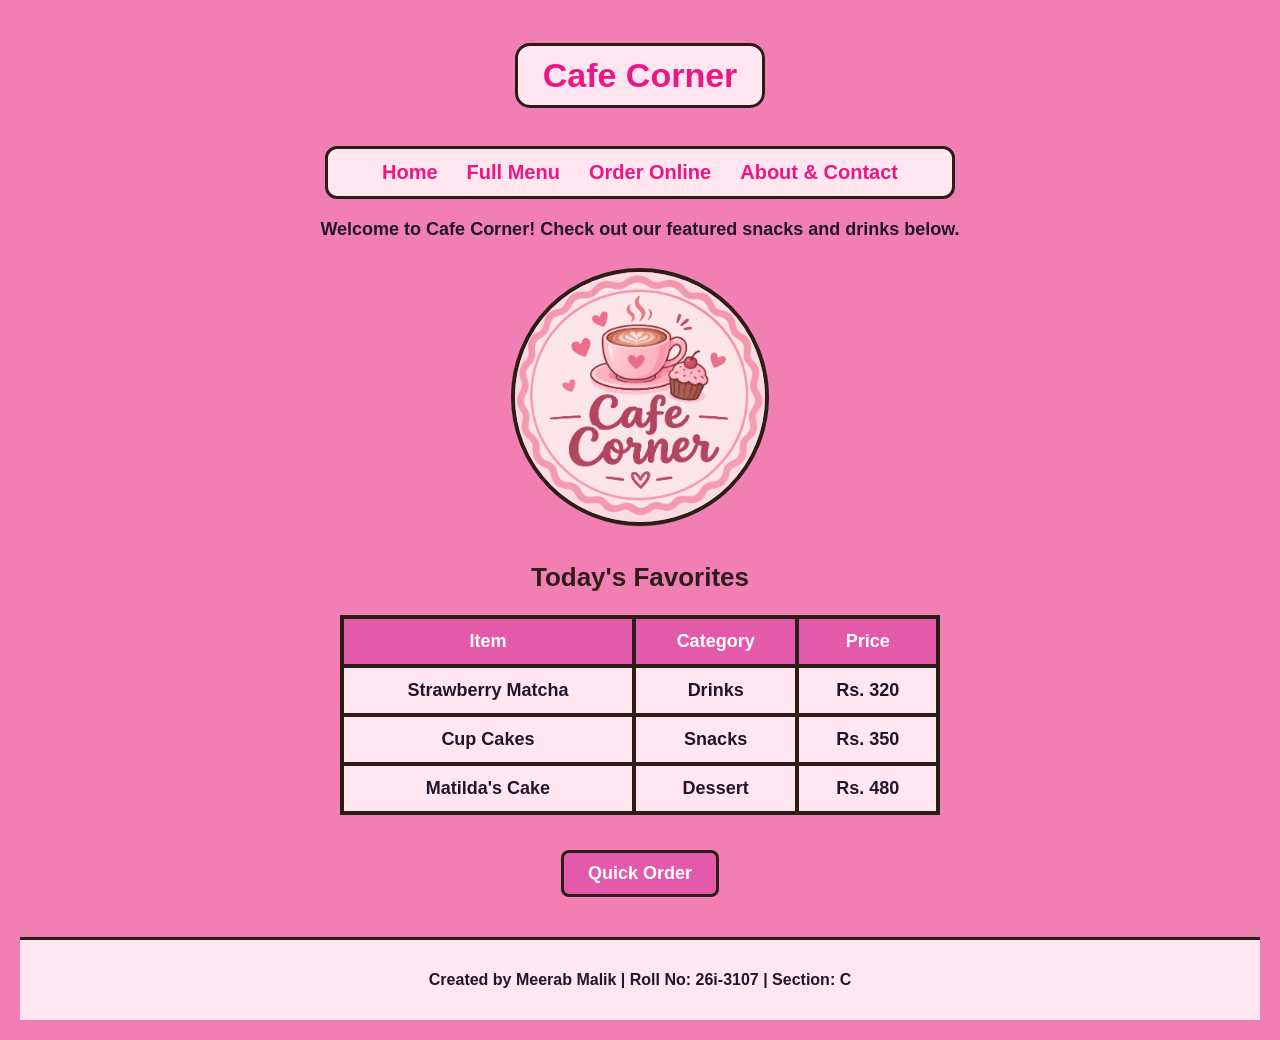
<file: index.html>
<!-- Name: Meerab Malik No: i263107 Section: C -->
<!DOCTYPE html>
<html lang="en">
<head>
  <meta charset="UTF-8">
  <title>Cafe Corner - Home</title>
  <link rel="stylesheet" href="style.css">
</head>
<body>

  <header>
    <h1>Cafe Corner</h1>
    <nav>
      <a href="index.html">Home</a>
      <a href="menu.html">Full Menu</a>
      <a href="order.html">Order Online</a>
      <a href="about.html">About & Contact</a>
    </nav>
  </header>

  <p>Welcome to Cafe Corner! Check out our featured snacks and drinks below.</p>

  <img src="image.jpg" alt="Cafe Corner Logo" width="250">

  <h2>Today's Favorites</h2>
  <table>
    <tr>
      <th>Item</th>
      <th>Category</th>
      <th>Price</th>
    </tr>
    <tr>
      <td>Strawberry Matcha</td>
      <td>Drinks</td>
      <td>Rs. 320</td>
    </tr>
    <tr>
      <td>Cup Cakes</td>
      <td>Snacks</td>
      <td>Rs. 350</td>
    </tr>
    <tr>
      <td>Matilda's Cake</td>
      <td>Dessert</td>
      <td>Rs. 480</td>
    </tr>
  </table>

  <button onclick="placeOrder()">Quick Order</button>

  <footer>
    <p>Created by Meerab Malik | Roll No: 26i-3107 | Section: C</p>
  </footer>

  <script>
    function placeOrder() {
      console.log("Order button clicked!");
      window.alert("Your order has been placed!");
    }
  </script>

</body>
</html>
</file>
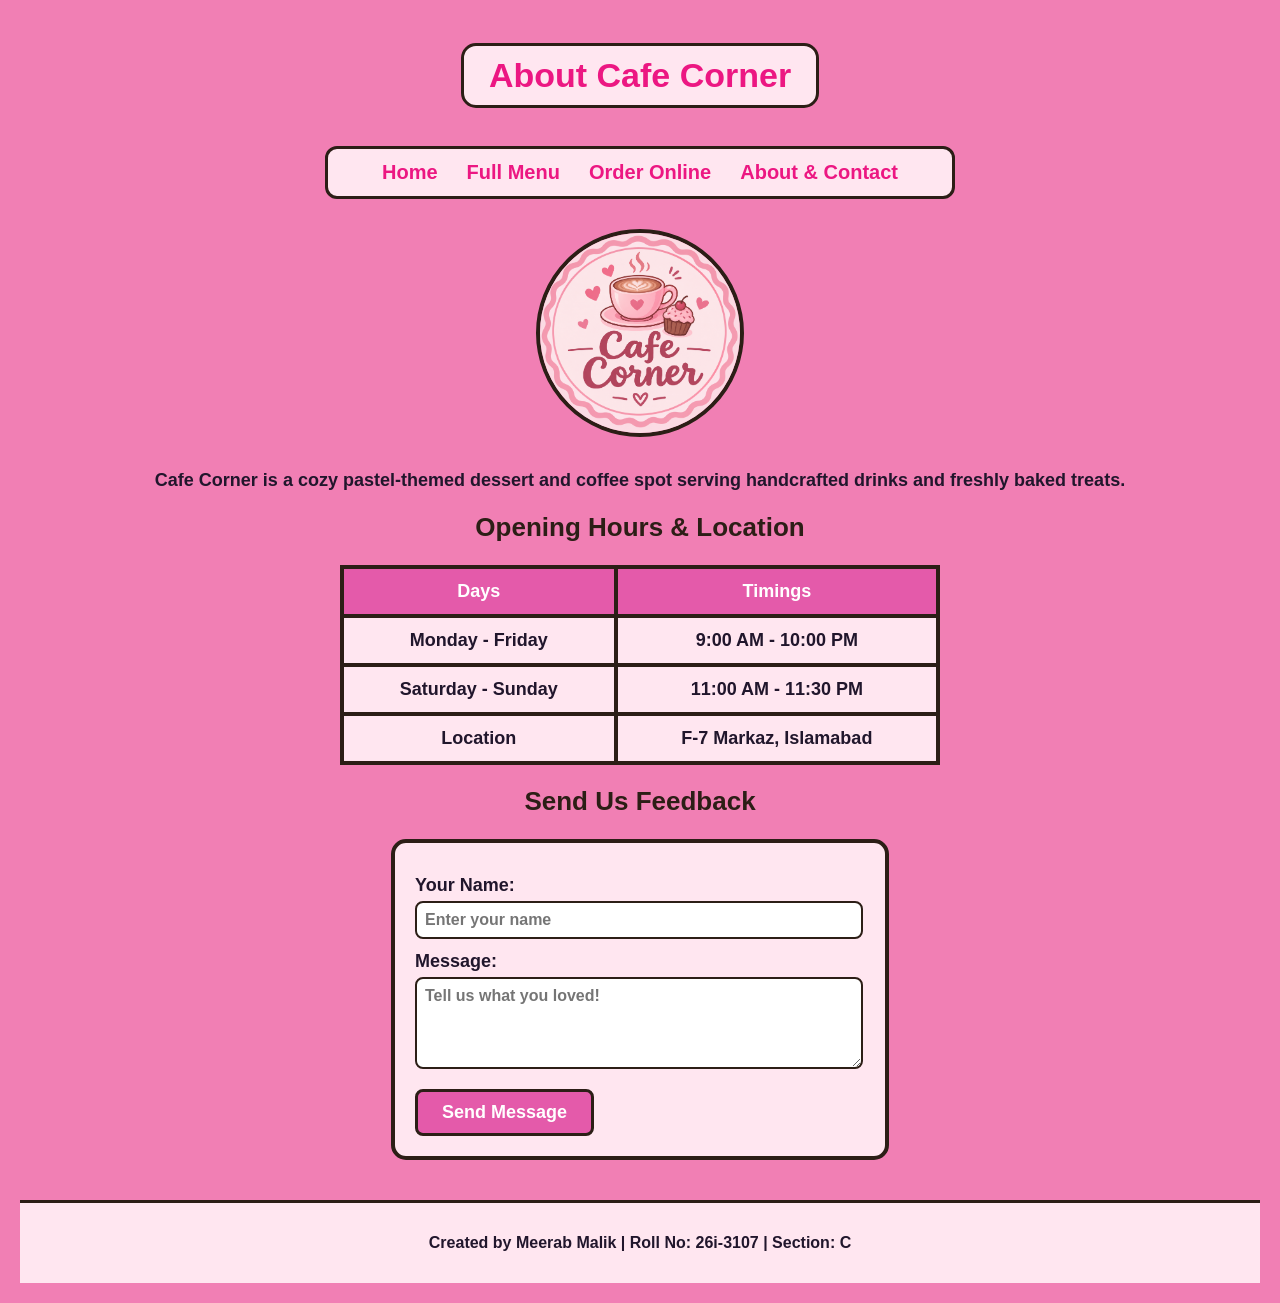
<file: about.html>
<!-- Name: Meerab Malik No: i263107 Section: C -->
<!DOCTYPE html>
<html lang="en">
<head>
  <meta charset="UTF-8">
  <title>Cafe Corner - About & Contact</title>
  <link rel="stylesheet" href="style.css">
</head>
<body>

  <header>
    <h1>About Cafe Corner</h1>
    <nav>
      <a href="index.html">Home</a>
      <a href="menu.html">Full Menu</a>
      <a href="order.html">Order Online</a>
      <a href="about.html">About & Contact</a>
    </nav>
  </header>

  <img src="image.jpg" alt="Cafe Corner Logo" width="200">

  <p>Cafe Corner is a cozy pastel-themed dessert and coffee spot serving handcrafted drinks and freshly baked treats.</p>

  <h2>Opening Hours & Location</h2>
  <table>
    <tr>
      <th>Days</th>
      <th>Timings</th>
    </tr>
    <tr>
      <td>Monday - Friday</td>
      <td>9:00 AM - 10:00 PM</td>
    </tr>
    <tr>
      <td>Saturday - Sunday</td>
      <td>11:00 AM - 11:30 PM</td>
    </tr>
    <tr>
      <td>Location</td>
      <td>F-7 Markaz, Islamabad</td>
    </tr>
  </table>

  <h2>Send Us Feedback</h2>
  <form onsubmit="sendFeedback(event)">
    <label for="fbName">Your Name:</label>
    <input type="text" id="fbName" placeholder="Enter your name" required>

    <label for="fbMessage">Message:</label>
    <textarea id="fbMessage" rows="4" placeholder="Tell us what you loved!" required></textarea>

    <button type="submit">Send Message</button>
  </form>

  <footer>
    <p>Created by Meerab Malik | Roll No: 26i-3107 | Section: C</p>
  </footer>

  <script>
    function sendFeedback(event) {
      event.preventDefault();
      const name = document.getElementById("fbName").value;
      window.alert("Thank you for your feedback, " + name + "! We hope to see you at Cafe Corner soon.");
    }
  </script>

</body>
</html>
</file>
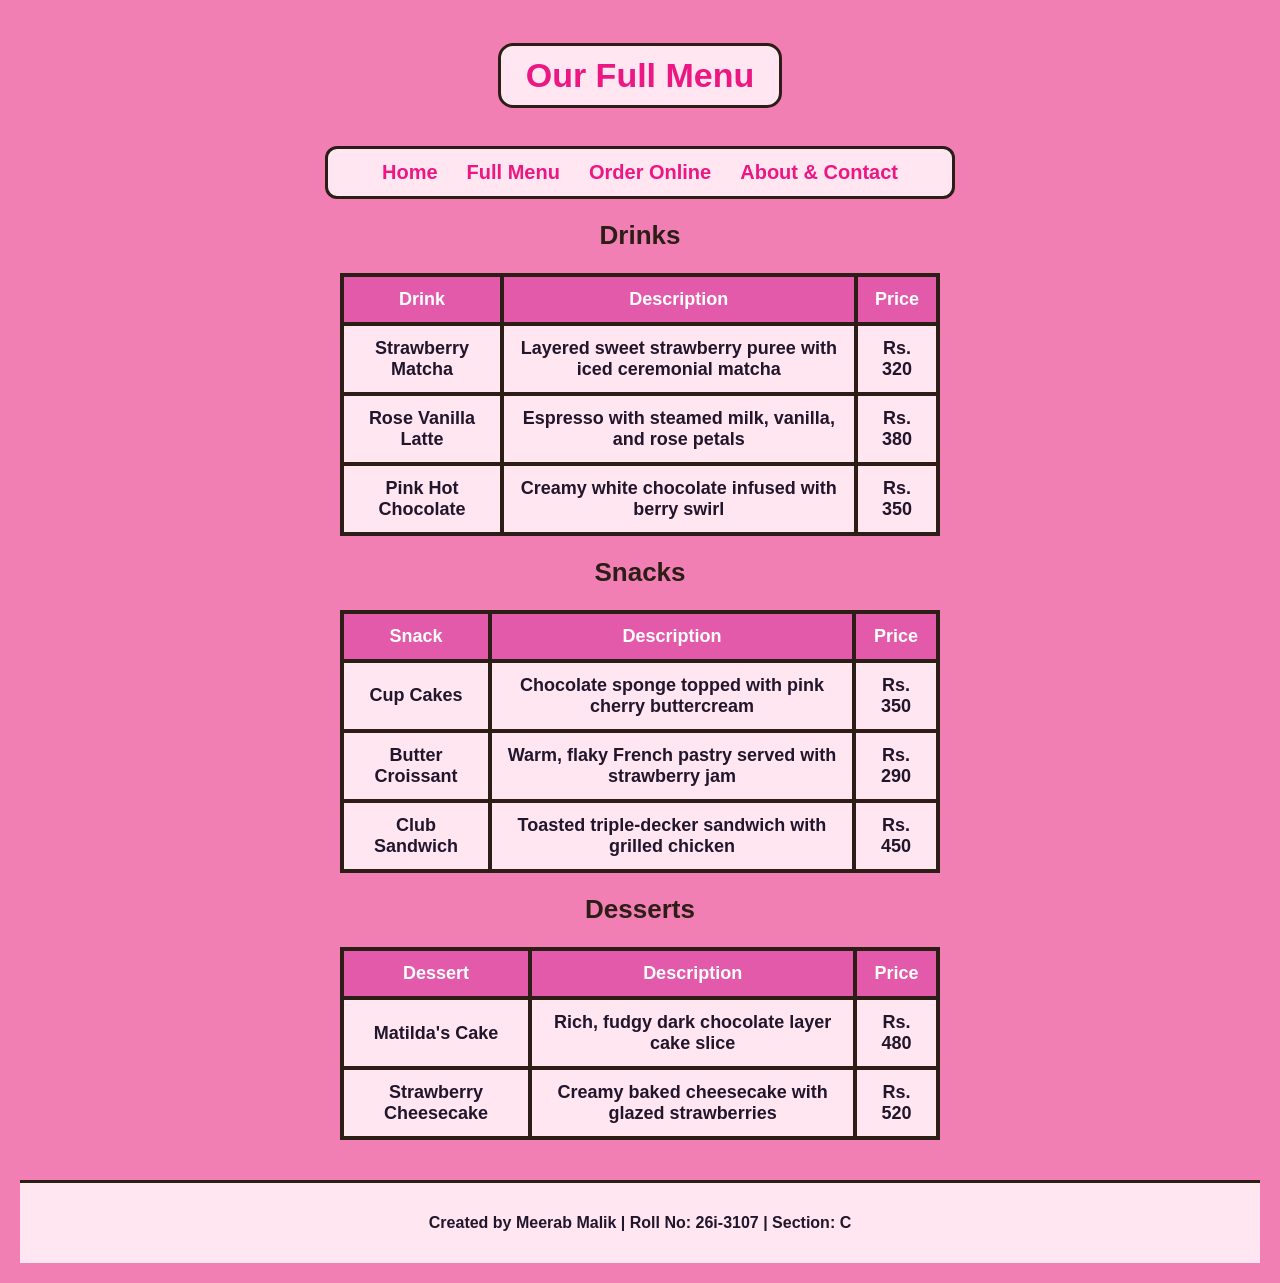
<file: menu.html>
<!-- Name: Meerab Malik No: i263107 Section: C -->
<!DOCTYPE html>
<html lang="en">
<head>
  <meta charset="UTF-8">
  <title>Cafe Corner - Full Menu</title>
  <link rel="stylesheet" href="style.css">
</head>
<body>

  <header>
    <h1>Our Full Menu</h1>
    <nav>
      <a href="index.html">Home</a>
      <a href="menu.html">Full Menu</a>
      <a href="order.html">Order Online</a>
      <a href="about.html">About & Contact</a>
    </nav>
  </header>

  <h2>Drinks</h2>
  <table>
    <tr>
      <th>Drink</th>
      <th>Description</th>
      <th>Price</th>
    </tr>
    <tr>
      <td>Strawberry Matcha</td>
      <td>Layered sweet strawberry puree with iced ceremonial matcha</td>
      <td>Rs. 320</td>
    </tr>
    <tr>
      <td>Rose Vanilla Latte</td>
      <td>Espresso with steamed milk, vanilla, and rose petals</td>
      <td>Rs. 380</td>
    </tr>
    <tr>
      <td>Pink Hot Chocolate</td>
      <td>Creamy white chocolate infused with berry swirl</td>
      <td>Rs. 350</td>
    </tr>
  </table>

  <h2>Snacks</h2>
  <table>
    <tr>
      <th>Snack</th>
      <th>Description</th>
      <th>Price</th>
    </tr>
    <tr>
      <td>Cup Cakes</td>
      <td>Chocolate sponge topped with pink cherry buttercream</td>
      <td>Rs. 350</td>
    </tr>
    <tr>
      <td>Butter Croissant</td>
      <td>Warm, flaky French pastry served with strawberry jam</td>
      <td>Rs. 290</td>
    </tr>
    <tr>
      <td>Club Sandwich</td>
      <td>Toasted triple-decker sandwich with grilled chicken</td>
      <td>Rs. 450</td>
    </tr>
  </table>

  <h2>Desserts</h2>
  <table>
    <tr>
      <th>Dessert</th>
      <th>Description</th>
      <th>Price</th>
    </tr>
    <tr>
      <td>Matilda's Cake</td>
      <td>Rich, fudgy dark chocolate layer cake slice</td>
      <td>Rs. 480</td>
    </tr>
    <tr>
      <td>Strawberry Cheesecake</td>
      <td>Creamy baked cheesecake with glazed strawberries</td>
      <td>Rs. 520</td>
    </tr>
  </table>

  <footer>
    <p>Created by Meerab Malik | Roll No: 26i-3107 | Section: C</p>
  </footer>

</body>
</html>
</file>
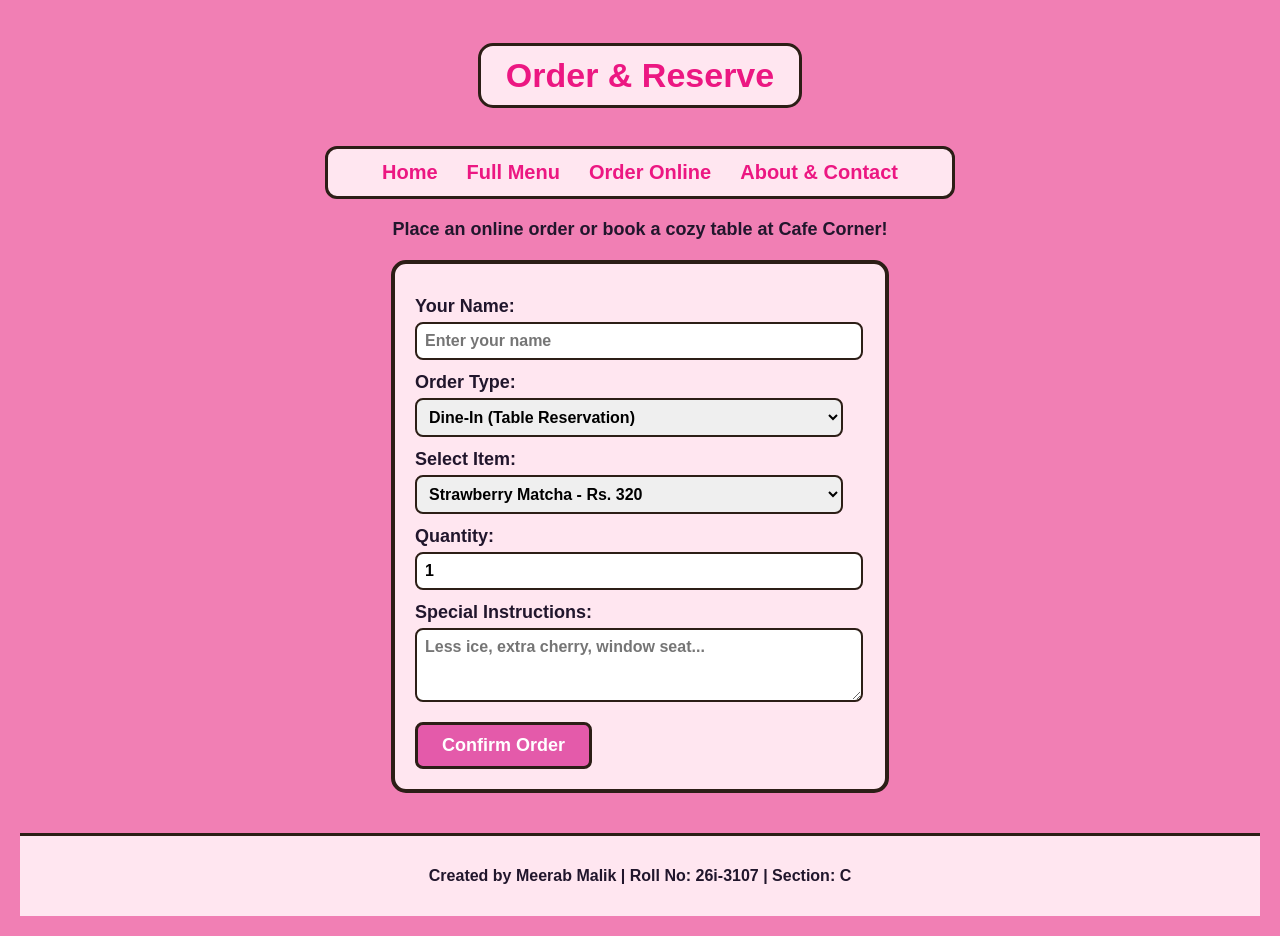
<file: order.html>
<!-- Name: Meerab Malik No: i263107 Section: C -->
<!DOCTYPE html>
<html lang="en">
<head>
  <meta charset="UTF-8">
  <title>Cafe Corner - Order Online</title>
  <link rel="stylesheet" href="style.css">
</head>
<body>

  <header>
    <h1>Order & Reserve</h1>
    <nav>
      <a href="index.html">Home</a>
      <a href="menu.html">Full Menu</a>
      <a href="order.html">Order Online</a>
      <a href="about.html">About & Contact</a>
    </nav>
  </header>

  <p>Place an online order or book a cozy table at Cafe Corner!</p>

  <form onsubmit="submitOrder(event)">
    <label for="custName">Your Name:</label>
    <input type="text" id="custName" placeholder="Enter your name" required>

    <label for="orderType">Order Type:</label>
    <select id="orderType">
      <option value="Dine-In">Dine-In (Table Reservation)</option>
      <option value="Takeaway">Takeaway / Pickup</option>
    </select>

    <label for="itemSelect">Select Item:</label>
    <select id="itemSelect">
      <option value="320">Strawberry Matcha - Rs. 320</option>
      <option value="380">Rose Vanilla Latte - Rs. 380</option>
      <option value="350">Cup Cakes - Rs. 350</option>
      <option value="290">Butter Croissant - Rs. 290</option>
      <option value="480">Matilda's Cake - Rs. 480</option>
      <option value="520">Strawberry Cheesecake - Rs. 520</option>
    </select>

    <label for="quantity">Quantity:</label>
    <input type="number" id="quantity" value="1" min="1" max="10" required>

    <label for="notes">Special Instructions:</label>
    <textarea id="notes" rows="3" placeholder="Less ice, extra cherry, window seat..."></textarea>

    <button type="submit">Confirm Order</button>
  </form>

  <footer>
    <p>Created by Meerab Malik | Roll No: 26i-3107 | Section: C</p>
  </footer>

  <script>
    function submitOrder(event) {
      event.preventDefault();
      const name = document.getElementById("custName").value;
      const type = document.getElementById("orderType").value;
      const price = parseInt(document.getElementById("itemSelect").value);
      const qty = parseInt(document.getElementById("quantity").value);
      const total = price * qty;

      window.alert(
        "Thank you, " + name + "!\n" +
        "Order Type: " + type + "\n" +
        "Total Bill: Rs. " + total + "\n" +
        "Your Cafe Corner treat is being prepared!"
      );
    }
  </script>

</body>
</html>
</file>
<file: style.css>
/* Name: Meerab Malik | Roll No: i263107 | Section: C */

body {
  background-color: #f17fb4;
  color: #21162c;
  font-family: "Bradley Hand ITC", cursive, sans-serif;
  font-size: 18px;
  font-weight: bolder;
  margin: 0;
  padding: 20px;
  text-align: center;
}

header {
  margin-bottom: 20px;
}

h1 {
  color: #ec1782;
  background-color: #ffe6f0;
  display: inline-block;
  padding: 10px 25px;
  border-radius: 15px;
  border: 3px solid #2C1E16;
  font-size: 34px;
}

h2 {
  color: #2C1E16;
  font-size: 26px;
}

nav {
  background-color: #ffe6f0;
  border: 3px solid #2C1E16;
  border-radius: 12px;
  padding: 12px;
  margin: 15px auto;
  max-width: 600px;
}

nav a {
  color: #ec1782;
  text-decoration: none;
  margin: 0 12px;
  font-size: 20px;
}

nav a:hover {
  text-decoration: underline;
  color: #2C1E16;
}

img {
  border-radius: 50%;
  border: 4px solid #2C1E16;
  margin: 10px 0;
}

table {
  margin: 20px auto;
  border-collapse: collapse;
  background-color: #ffe6f0;
  width: 80%;
  max-width: 600px;
}

table, th, td {
  border: 4px solid #2C1E16;
  padding: 12px;
}

th {
  background-color: #e45aaa;
  color: #ffffff;
}

form {
  background-color: #ffe6f0;
  border: 4px solid #2C1E16;
  border-radius: 15px;
  padding: 20px;
  margin: 20px auto;
  max-width: 450px;
  text-align: left;
}

label {
  display: block;
  margin-top: 12px;
  margin-bottom: 5px;
}

input, select, textarea {
  width: 95%;
  padding: 8px;
  border: 2px solid #2C1E16;
  border-radius: 8px;
  font-family: inherit;
  font-size: 16px;
  font-weight: bold;
}

button {
  background-color: #e45aaa;
  color: #ffffff;
  border: 3px solid #2C1E16;
  border-radius: 8px;
  padding: 10px 24px;
  font-family: inherit;
  font-size: 18px;
  font-weight: bold;
  cursor: pointer;
  margin-top: 15px;
}

button:hover {
  background-color: #ec1782;
}

footer {
  margin-top: 40px;
  padding: 15px;
  background-color: #ffe6f0;
  border-top: 3px solid #2C1E16;
  font-size: 16px;
}
</file>
